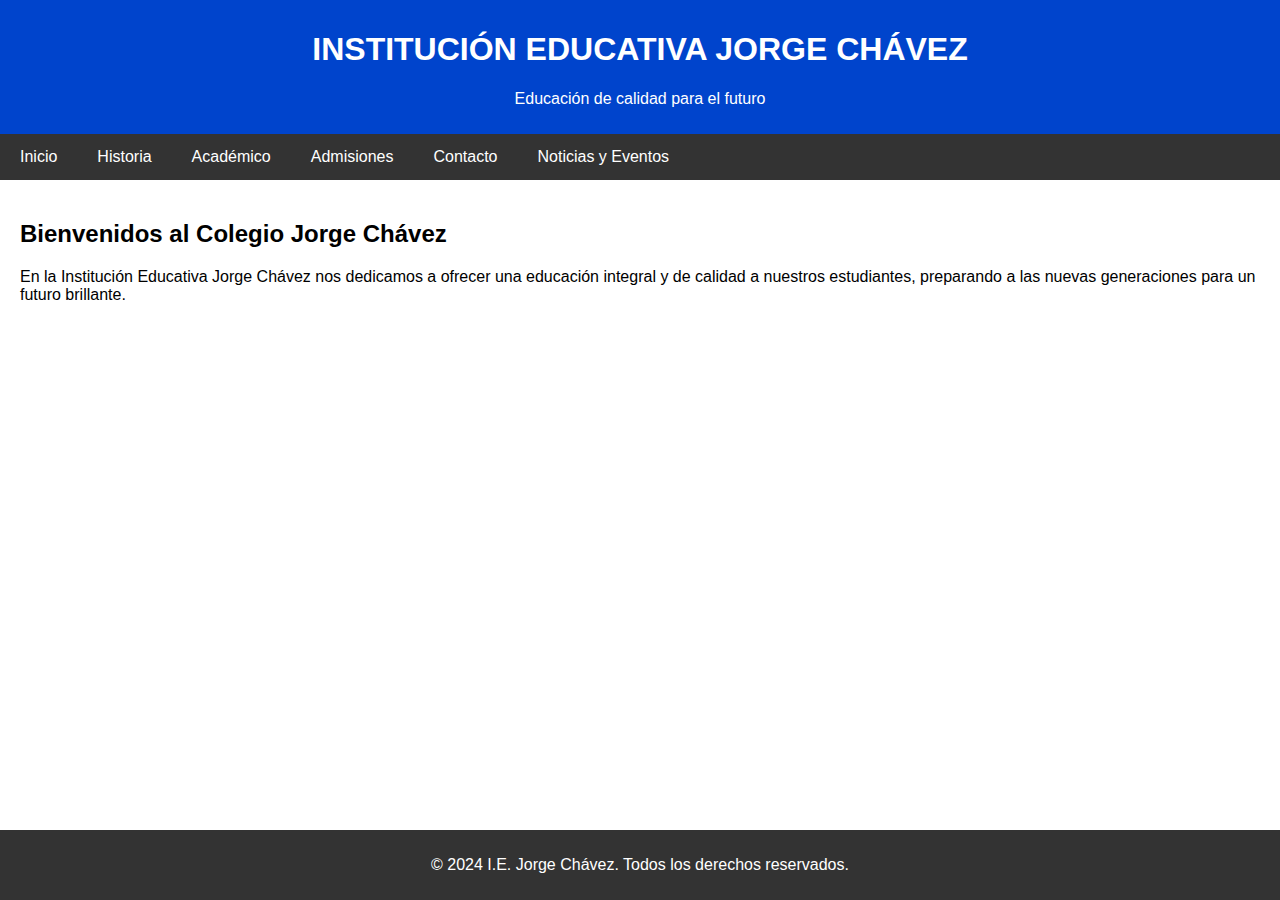
<file: index.html>
<!DOCTYPE html>
<html lang="es">
<head>
    <meta charset="UTF-8">
    <meta name="viewport" content="width=device-width, initial-scale=1.0">
    <title>Institución Jorge Chávez</title>
    <style>
        body {
            font-family: Arial, sans-serif;
            margin: 0;
            padding: 0;
        }
        header {
            background-color: #0044cc;
            color: white;
            padding: 10px 0;
            text-align: center;
        }
        nav ul {
            list-style-type: none;
            padding: 0;
            margin: 0;
            background-color: #333;
            overflow: hidden;
        }
        nav ul li {
            float: left;
        }
        nav ul li a {
            display: block;
            color: white;
            text-align: center;
            padding: 14px 20px;
            text-decoration: none;
        }
        nav ul li a:hover {
            background-color: #111;
        }
        .container {
            padding: 20px;
        }
        footer {
            background-color: #333;
            color: white;
            text-align: center;
            padding: 10px 0;
            position: fixed;
            width: 100%;
            bottom: 0;
        }
    </style>
</head>
<body>

<header>
    <h1>INSTITUCIÓN EDUCATIVA JORGE CHÁVEZ</h1>
    <p>Educación de calidad para el futuro</p>
</header>

<nav>
    <ul>
        <li><a href="index.html">Inicio</a></li>
        <li><a href="historia.html">Historia</a></li>
        <li><a href="academico.html">Académico</a></li>
        <li><a href="admisiones.html">Admisiones</a></li>
        <li><a href="contacto.html">Contacto</a></li>
        <li><a href="noticias.html">Noticias y Eventos</a></li>
    </ul>
</nav>

<div class="container">
    <h2>Bienvenidos al Colegio Jorge Chávez</h2>
    <p>En la Institución Educativa Jorge Chávez nos dedicamos a ofrecer una educación integral y de calidad a nuestros estudiantes, preparando a las nuevas generaciones para un futuro brillante.</p>
</div>

<footer>
    <p>&copy; 2024 I.E. Jorge Chávez. Todos los derechos reservados.</p>
</footer>

</body>
</html>
</file>
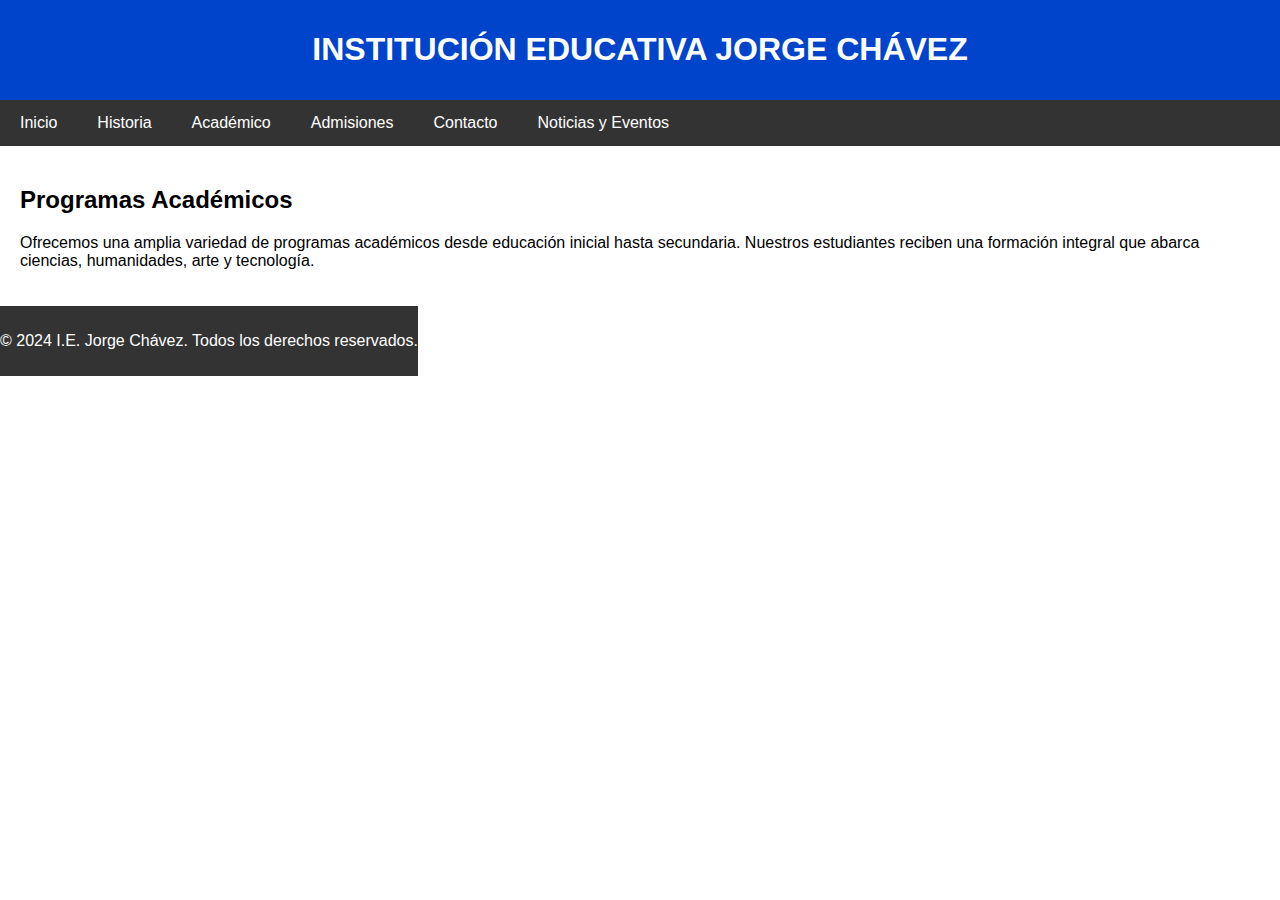
<file: academico.html>
<!DOCTYPE html>
<html lang="es">
<head>
    <meta charset="UTF-8">
    <meta name="viewport" content="width=device-width, initial-scale=1.0">
    <title>Académico - Colegio Jorge Chávez</title>
    <link rel="stylesheet" href="styles.css">
</head>
<body>

<header>
    <h1>INSTITUCIÓN EDUCATIVA JORGE CHÁVEZ</h1>
</header>

<nav>
    <ul>
        <li><a href="index.html">Inicio</a></li>
        <li><a href="historia.html">Historia</a></li>
        <li><a href="academico.html">Académico</a></li>
        <li><a href="admisiones.html">Admisiones</a></li>
        <li><a href="contacto.html">Contacto</a></li>
        <li><a href="noticias.html">Noticias y Eventos</a></li>
    </ul>
</nav>

<div class="container">
    <h2>Programas Académicos</h2>
    <p>Ofrecemos una amplia variedad de programas académicos desde educación inicial hasta secundaria. Nuestros estudiantes reciben una formación integral que abarca ciencias, humanidades, arte y tecnología.</p>
</div>

<footer>
    <p>&copy; 2024 I.E. Jorge Chávez. Todos los derechos reservados.</p>
</footer>

</body>
</html>
</file>
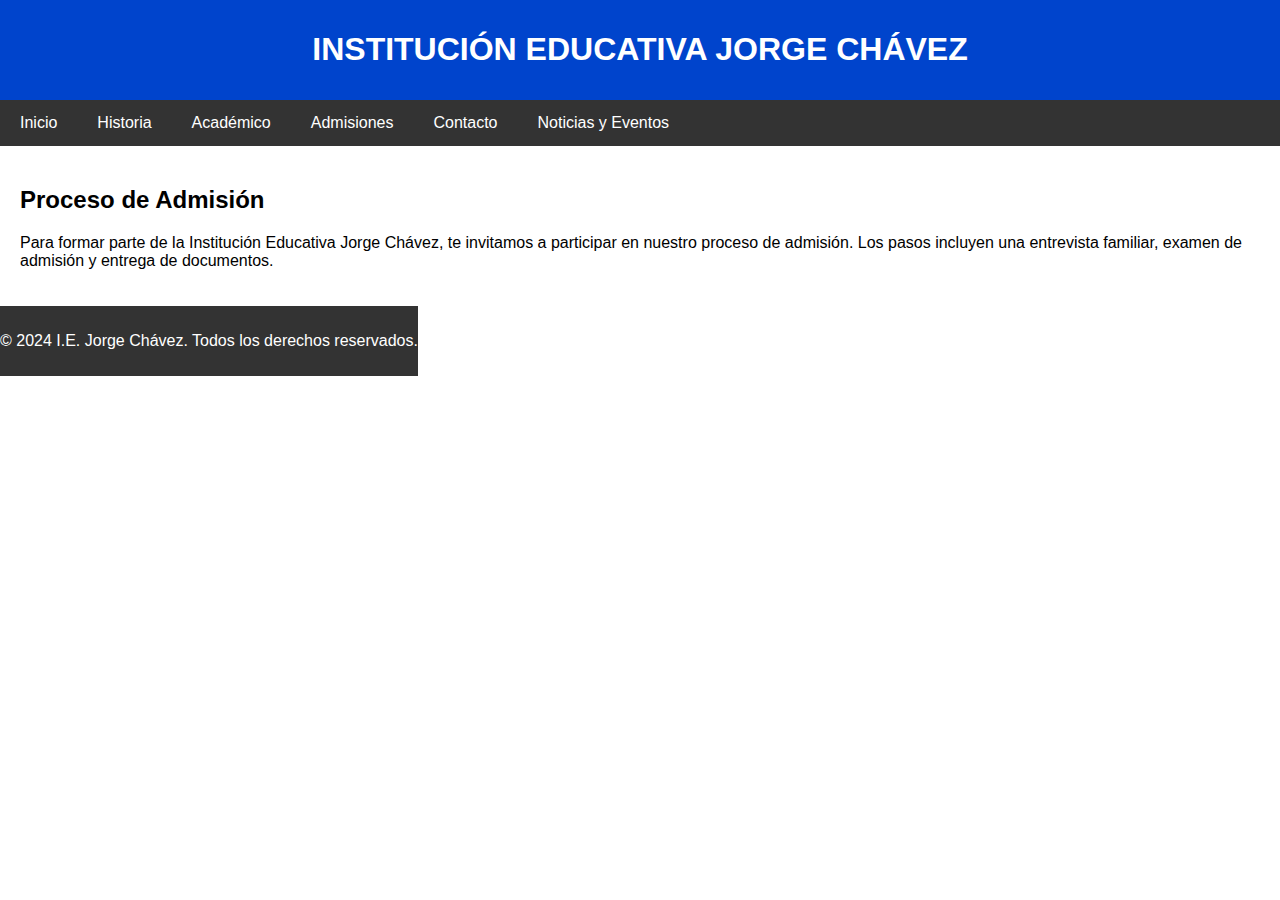
<file: admisiones.html>
<!DOCTYPE html>
<html lang="es">
<head>
    <meta charset="UTF-8">
    <meta name="viewport" content="width=device-width, initial-scale=1.0">
    <title>Admisiones - Colegio Jorge Chávez</title>
    <link rel="stylesheet" href="styles.css">
</head>
<body>

<header>
    <h1>INSTITUCIÓN EDUCATIVA JORGE CHÁVEZ</h1>
</header>

<nav>
    <ul>
        <li><a href="index.html">Inicio</a></li>
        <li><a href="historia.html">Historia</a></li>
        <li><a href="academico.html">Académico</a></li>
        <li><a href="admisiones.html">Admisiones</a></li>
        <li><a href="contacto.html">Contacto</a></li>
        <li><a href="noticias.html">Noticias y Eventos</a></li>
    </ul>
</nav>

<div class="container">
    <h2>Proceso de Admisión</h2>
    <p>Para formar parte de la Institución Educativa Jorge Chávez, te invitamos a participar en nuestro proceso de admisión. Los pasos incluyen una entrevista familiar, examen de admisión y entrega de documentos.</p>
</div>

<footer>
    <p>&copy; 2024 I.E. Jorge Chávez. Todos los derechos reservados.</p>
</footer>

</body>
</html>
</file>
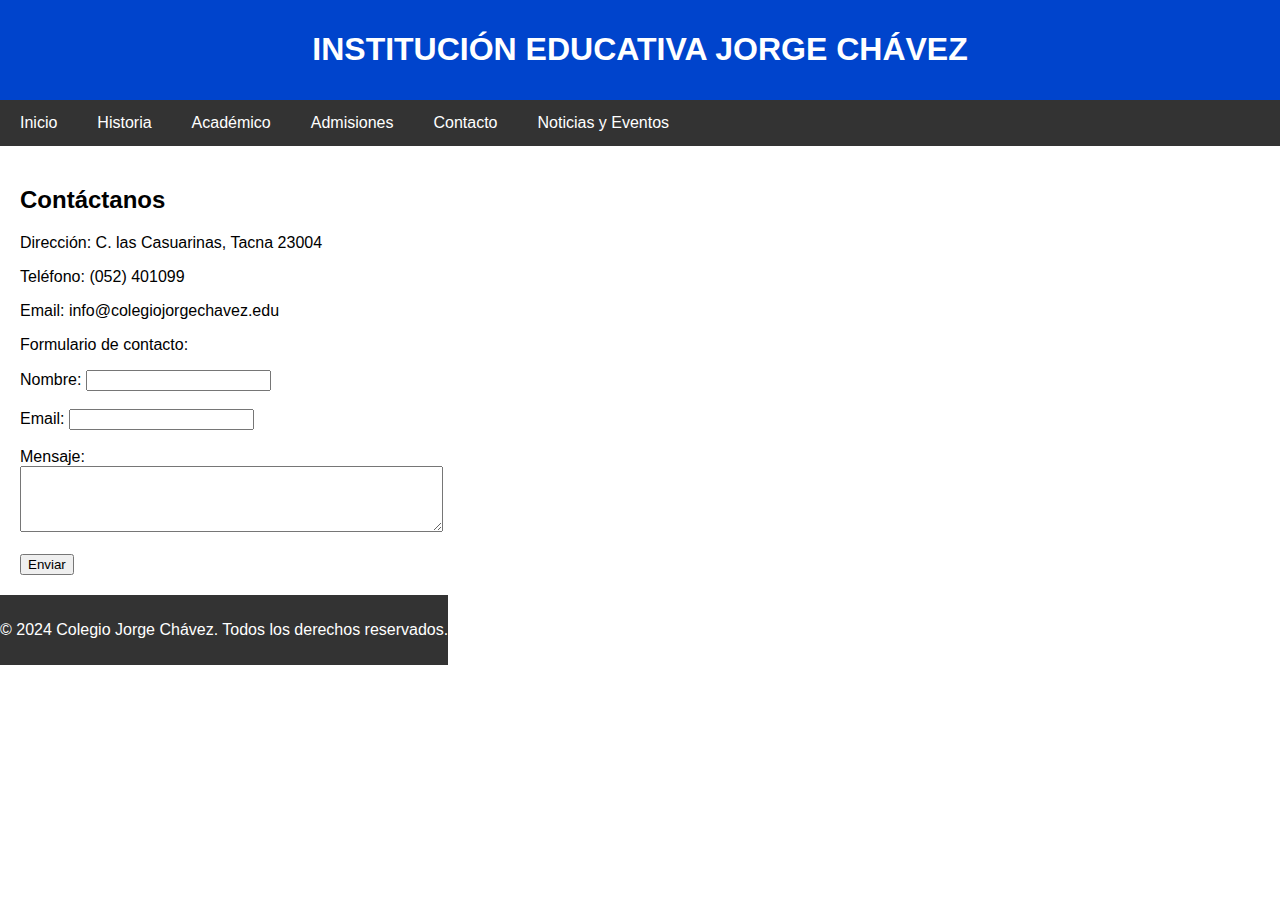
<file: contacto.html>
<!DOCTYPE html>
<html lang="es">
<head>
    <meta charset="UTF-8">
    <meta name="viewport" content="width=device-width, initial-scale=1.0">
    <title>Contacto - Colegio Jorge Chávez</title>
    <link rel="stylesheet" href="styles.css">
</head>
<body>

<header>
    <h1>INSTITUCIÓN EDUCATIVA JORGE CHÁVEZ</h1>
</header>

<nav>
    <ul>
        <li><a href="index.html">Inicio</a></li>
        <li><a href="historia.html">Historia</a></li>
        <li><a href="academico.html">Académico</a></li>
        <li><a href="admisiones.html">Admisiones</a></li>
        <li><a href="contacto.html">Contacto</a></li>
        <li><a href="noticias.html">Noticias y Eventos</a></li>
    </ul>
</nav>

<div class="container">
    <h2>Contáctanos</h2>
    <p>Dirección: C. las Casuarinas, Tacna 23004</p>
    <p>Teléfono: (052) 401099</p>
    <p>Email: info@colegiojorgechavez.edu</p>
    <p>Formulario de contacto:</p>
    <form>
        <label for="nombre">Nombre:</label>
        <input type="text" id="nombre" name="nombre"><br><br>
        <label for="email">Email:</label>
        <input type="email" id="email" name="email"><br><br>
        <label for="mensaje">Mensaje:</label><br>
        <textarea id="mensaje" name="mensaje" rows="4" cols="50"></textarea><br><br>
        <input type="submit" value="Enviar">
    </form>
</div>

<footer>
    <p>&copy; 2024 Colegio Jorge Chávez. Todos los derechos reservados.</p>
</footer>

</body>
</html>
</file>
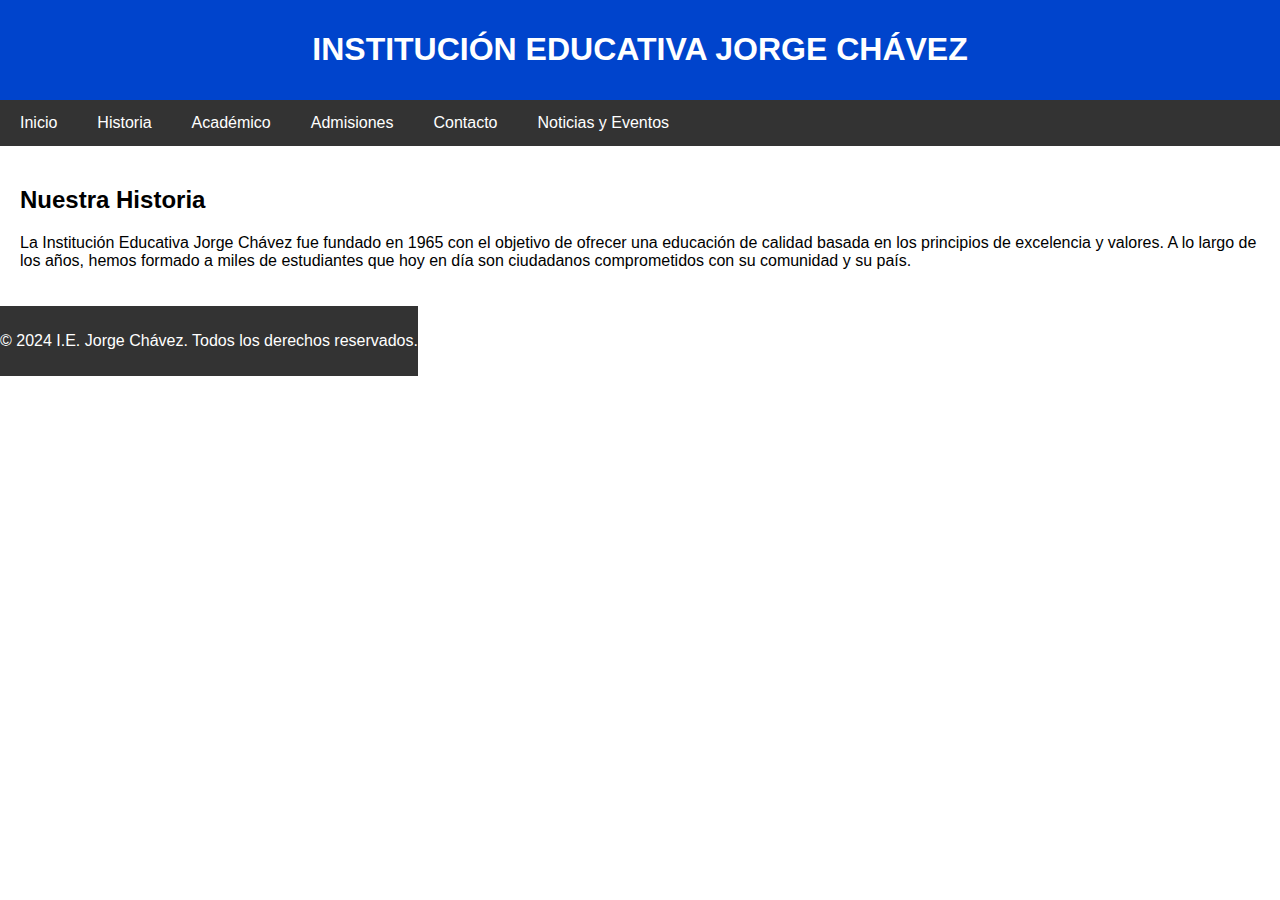
<file: historia.html>
<!DOCTYPE html>
<html lang="es">
<head>
    <meta charset="UTF-8">
    <meta name="viewport" content="width=device-width, initial-scale=1.0">
    <title>Historia - Colegio Jorge Chávez</title>
    <link rel="stylesheet" href="styles.css"> <!-- Enlace a un archivo CSS compartido -->
</head>
<body>

<header>
    <h1>INSTITUCIÓN EDUCATIVA JORGE CHÁVEZ</h1>
</header>

<nav>
    <ul>
        <li><a href="index.html">Inicio</a></li>
        <li><a href="historia.html">Historia</a></li>
        <li><a href="academico.html">Académico</a></li>
        <li><a href="admisiones.html">Admisiones</a></li>
        <li><a href="contacto.html">Contacto</a></li>
        <li><a href="noticias.html">Noticias y Eventos</a></li>
    </ul>
</nav>

<div class="container">
    <h2>Nuestra Historia</h2>
    <p>La Institución Educativa Jorge Chávez fue fundado en 1965 con el objetivo de ofrecer una educación de calidad basada en los principios de excelencia y valores. A lo largo de los años, hemos formado a miles de estudiantes que hoy en día son ciudadanos comprometidos con su comunidad y su país.</p>
</div>

<footer>
    <p>&copy; 2024 I.E. Jorge Chávez. Todos los derechos reservados.</p>
</footer>

</body>
</html>
</file>
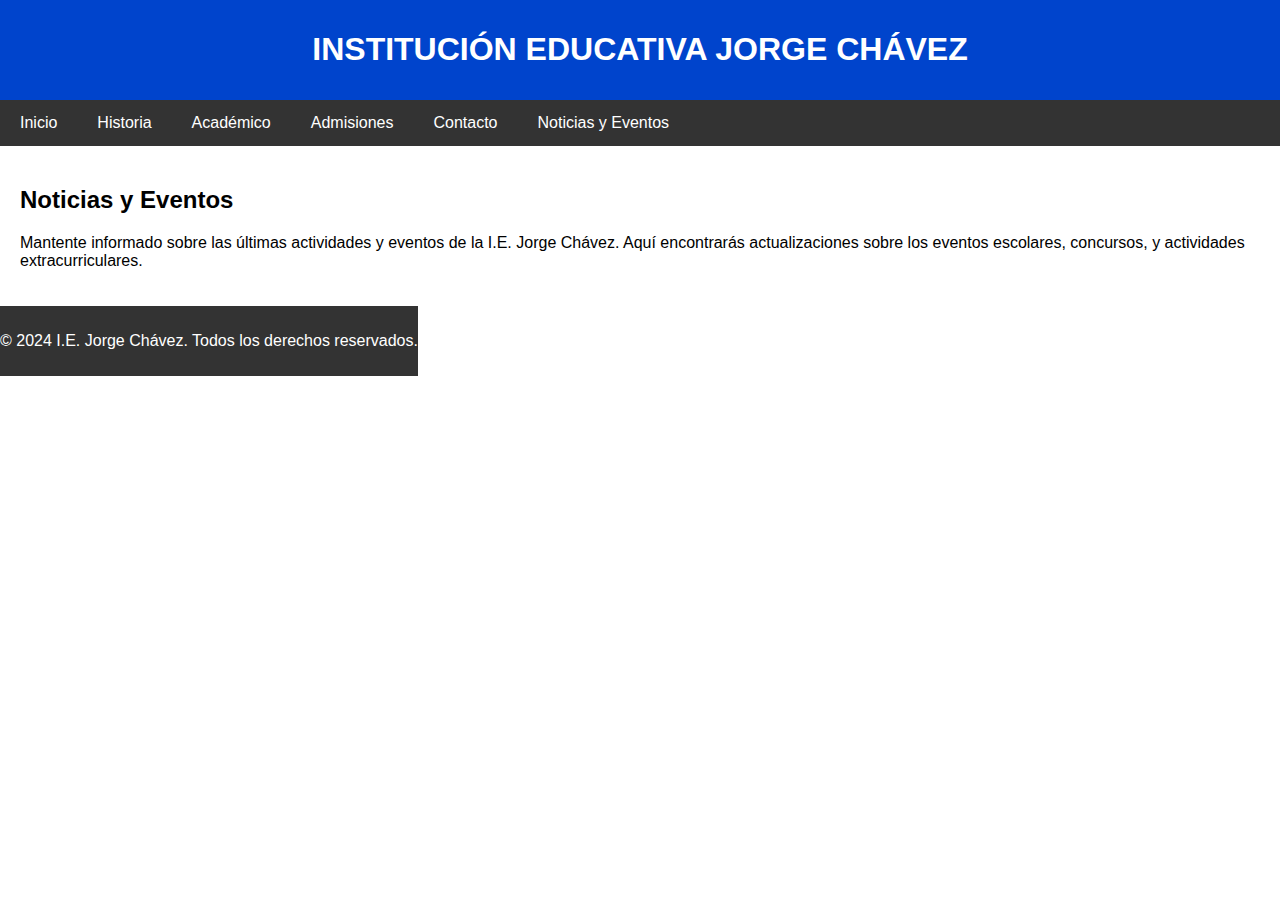
<file: noticias.html>
<!DOCTYPE html>
<html lang="es">
<head>
    <meta charset="UTF-8">
    <meta name="viewport" content="width=device-width, initial-scale=1.0">
    <title>Noticias y Eventos - INSTITUCIÓN EDUCATIVA JORGE CHÁVEZ</title>
    <link rel="stylesheet" href="styles.css">
</head>
<body>

<header>
    <h1>INSTITUCIÓN EDUCATIVA JORGE CHÁVEZ</h1>
</header>

<nav>
    <ul>
        <li><a href="index.html">Inicio</a></li>
        <li><a href="historia.html">Historia</a></li>
        <li><a href="academico.html">Académico</a></li>
        <li><a href="admisiones.html">Admisiones</a></li>
        <li><a href="contacto.html">Contacto</a></li>
        <li><a href="noticias.html">Noticias y Eventos</a></li>
    </ul>
</nav>

<div class="container">
    <h2>Noticias y Eventos</h2>
    <p>Mantente informado sobre las últimas actividades y eventos de la I.E. Jorge Chávez. Aquí encontrarás actualizaciones sobre los eventos escolares, concursos, y actividades extracurriculares.</p>
</div>

<footer>
    <p>&copy; 2024 I.E. Jorge Chávez. Todos los derechos reservados.</p>
</footer>

</body>
</html>
</file>
<file: styles.css>
body {
    font-family: Arial, sans-serif;
    margin: 0;
    padding: 0;
}
header {
    background-color: #0044cc;
    color: white;
    padding: 10px 0;
    text-align: center;
}
nav ul {
    list-style-type: none;
    padding: 0;
    margin: 0;
    background-color: #333;
    overflow: hidden;
}
nav ul li {
    float: left;
}
nav ul li a {
    display: block;
    color: white;
    text-align: center;
    padding: 14px 20px;
    text-decoration: none;
}
nav ul li a:hover {
    background-color: #111;
}
.container {
    padding: 20px;
}
footer {
    background-color: #333;
    color: white;
    text-align: center;
    padding: 10px 0;
    position:absolute;
}
</file>
